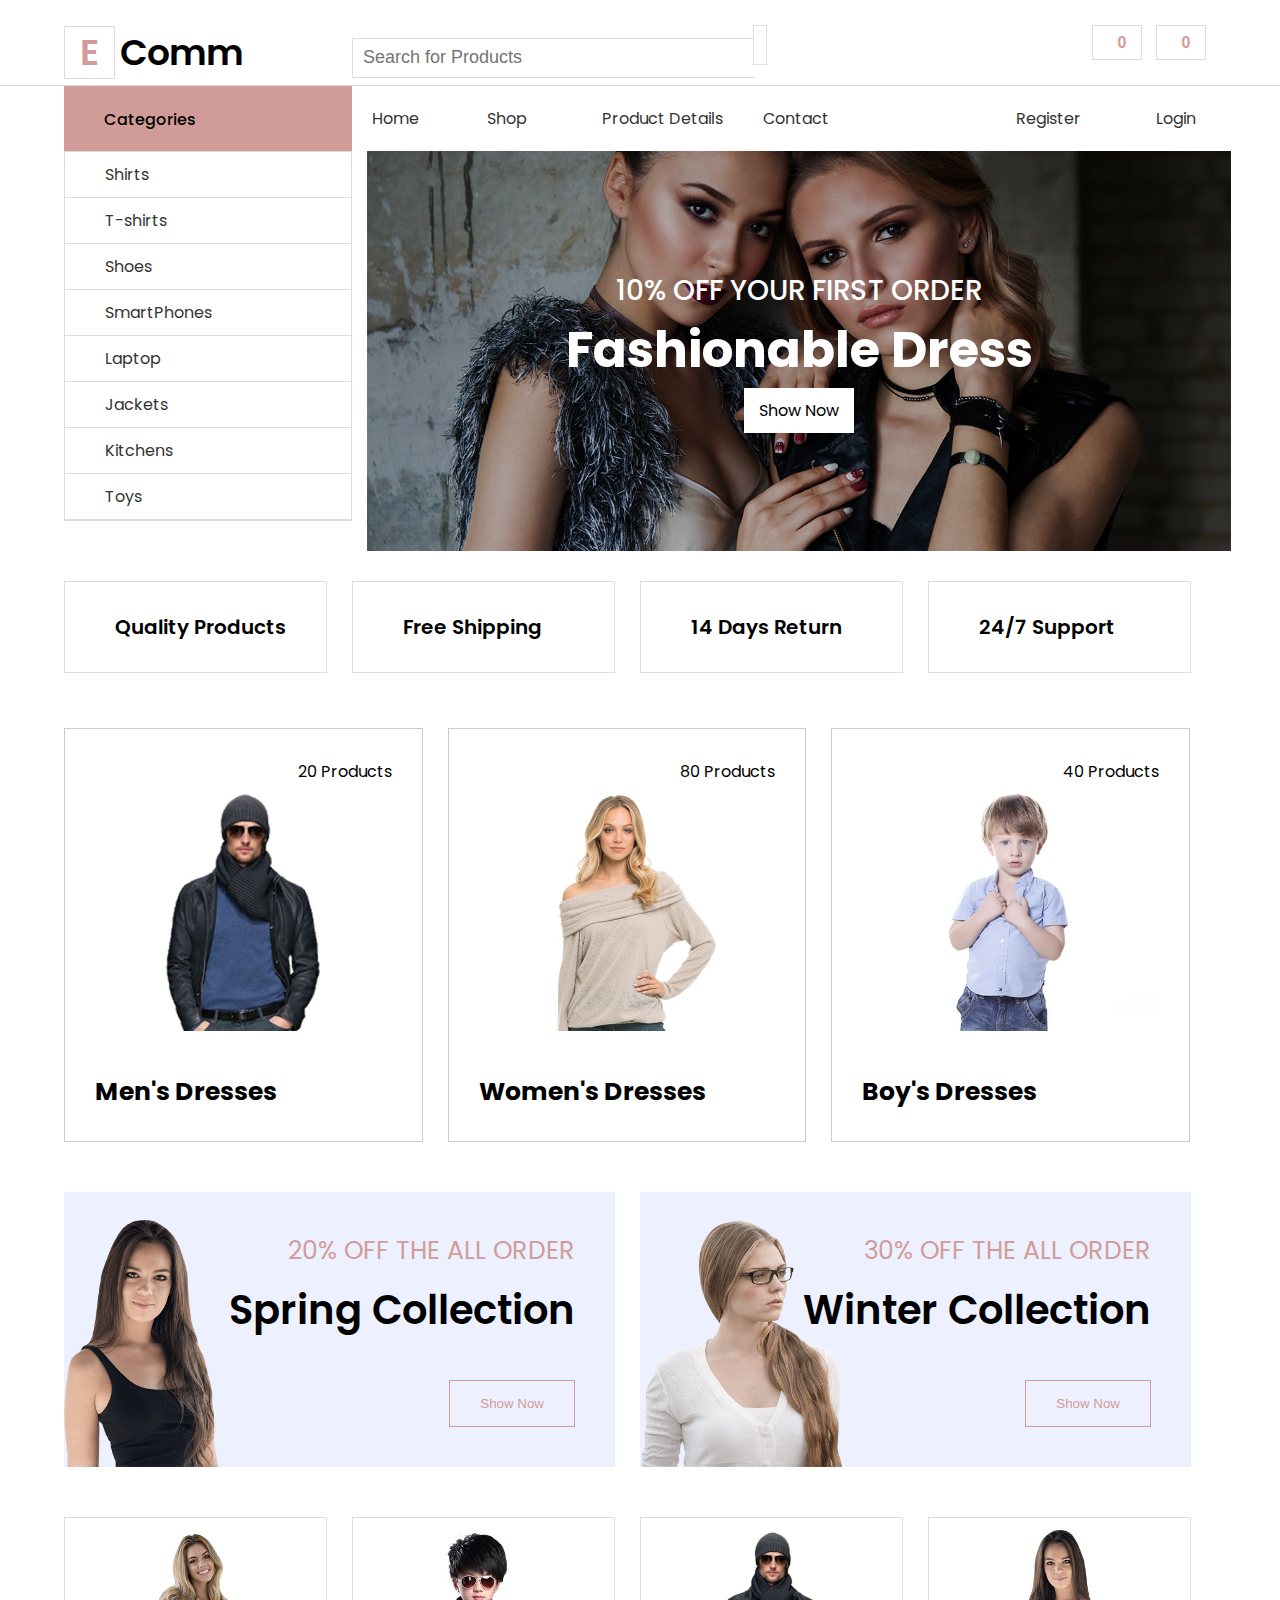
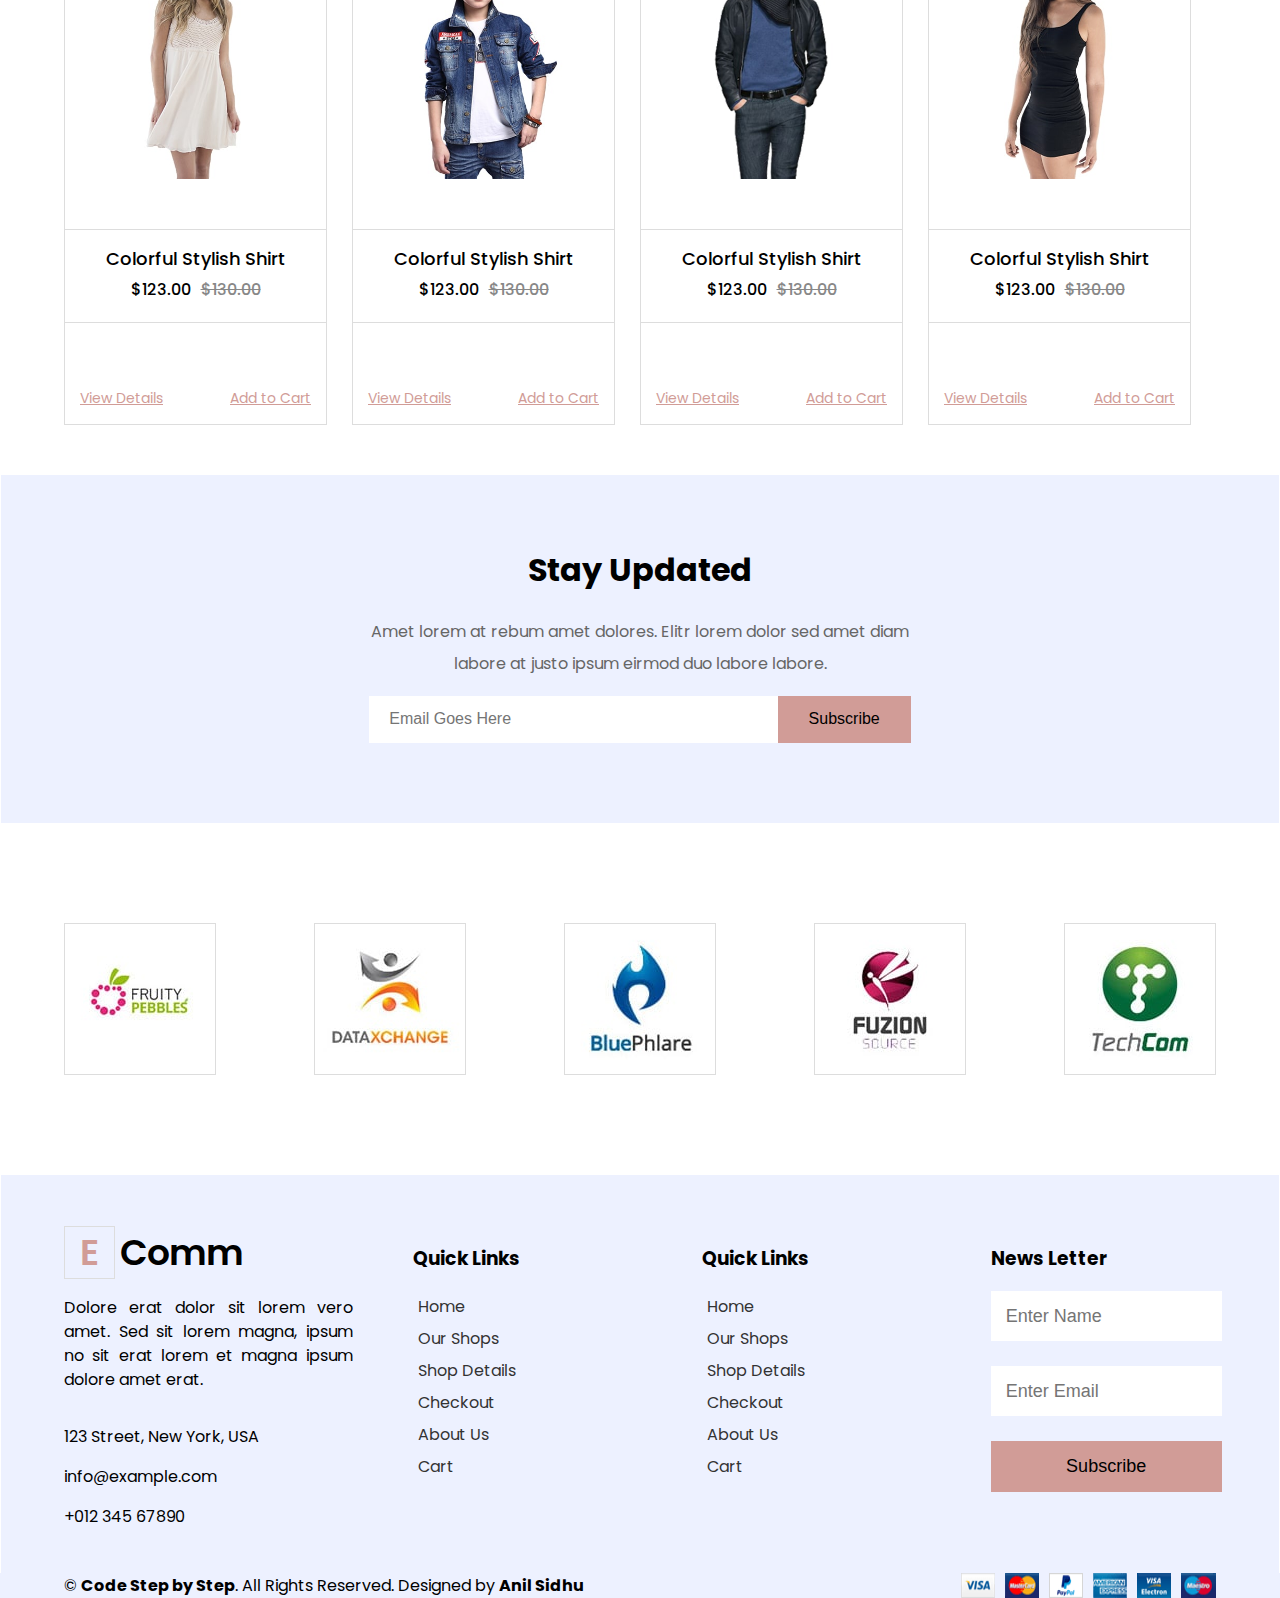
<file: index.html>
<html>
  <head>
    <title>E-Comm Website by Code Step By Step</title>
    <link href="style.css" rel="stylesheet" />
    <link href="common.css" rel="stylesheet" />
    <link rel="preconnect" href="https://fonts.googleapis.com" />
    <link rel="preconnect" href="https://fonts.gstatic.com" crossorigin />
    <link
      href="https://fonts.googleapis.com/css2?family=Poppins:ital,wght@0,100;0,300;0,400;0,500;0,600;0,700;1,100;1,300;1,400&display=swap"
      rel="stylesheet"
    />
    <link
      rel="stylesheet"
      href="https://cdnjs.cloudflare.com/ajax/libs/font-awesome/6.1.1/css/all.min.css"
      integrity="sha512-KfkfwYDsLkIlwQp6LFnl8zNdLGxu9YAA1QvwINks4PhcElQSvqcyVLLD9aMhXd13uQjoXtEKNosOWaZqXgel0g=="
      crossorigin="anonymous"
      referrerpolicy="no-referrer"
    />
  </head>
  <body>
    <div class="wrapper">
      <div class="header">
        <div class="logo arrange-left wid-25">
          <h1><span>E</span><span>Comm</span></h1>
        </div>
        <div class="search-product arrange-left wid-50">
          <input type="text" placeholder="Search for Products" />
          <button>
            <i class="fa-solid fa-magnifying-glass"></i>
          </button>
        </div>
        <div class="selected-product arrange-left wid-25">
          <button class="common-btn">
            <span>
              <i class="fa-solid fa-cart-arrow-down"></i>
              0</span
            >
          </button>
          <button class="common-btn">
            <span>
              <i class="fa-solid fa-heart"></i>
              0</span
            >
          </button>
        </div>
      </div>
    </div>
    <div class="full-banner-warapper">
      <div class="wrapper next-row">
        <div class="banner-area category-list arrange-left wid-25">
          <div class="list-header">
            <h4>Categories</h4>
            <span>
              <i class="fa-solid fa-angle-down"></i>
            </span>
          </div>
          <ul>
            <li><a href="#">Shirts</a></li>
            <li><a href="#">T-shirts</a></li>
            <li><a href="#">Shoes</a></li>
            <li><a href="#">SmartPhones</a></li>
            <li><a href="#">Laptop</a></li>
            <li><a href="#">Jackets</a></li>
            <li><a href="#">Kitchens</a></li>
            <li><a href="#">Toys</a></li>
          </ul>
        </div>
        <div class="wid-75 arrange-left">
          <div class="shop-menu">
            <ul class="left-menu-list">
              <li><a href="#">Home</a></li>
              <li><a href="#">Shop</a></li>
              <li class="dropdown-head">
                <a href="#"
                  >Product Details
                  <i class="fa-solid fa-angle-down"></i>
                </a>
                <ul class="dropdown">
                  <li><a href="#">Cart</a></li>
                  <li><a href="#">Checkout</a></li>
                </ul>
              </li>
              <li><a href="#">Contact</a></li>
            </ul>
            <ul class="right-menu-list">
              <li><a href="#">Login</a></li>
              <li><a href="#">Register</a></li>
            </ul>
          </div>
          <div class="banner">
            <img src="./banner.jpg" alt="banner" />
            <div class="banner-text">
              <h4>10% off Your First Order</h4>
              <h3>Fashionable Dress</h3>
              <a class="show-now">Show Now</a>
            </div>
          </div>
        </div>
      </div>
      <div class="wrapper next-row">
        <div class="wid-25 arrange-left">
          <div class="features-point">
            <span class="icon-text-wrap">
              <i class="fa-solid fa-check"></i>
              <span> Quality Products</span>
            </span>
          </div>
        </div>
        <div class="wid-25 arrange-left">
          <div class="features-point">
            <span class="icon-text-wrap">
              <i class="fa-solid fa-shipping-fast"></i>
              <span> Free Shipping</span>
            </span>
          </div>
        </div>
        <div class="wid-25 arrange-left">
          <div class="features-point">
            <span class="icon-text-wrap">
              <i class="fa-solid fa-exchange-alt"></i>
              <span>14 Days Return</span>
            </span>
          </div>
        </div>
        <div class="wid-25 arrange-left">
          <div class="features-point">
            <span class="icon-text-wrap">
              <i class="fa-solid fa-phone-volume"></i>
              <span>24/7 Support</span>
            </span>
          </div>
        </div>
      </div>
      <div class="wrapper next-row">
        <div class="wid-33 arrange-left">
          <div class="category-item">
            <div class="product-count">20 Products</div>
            <div class="category-img">
              <img src="./cat-1.jpg" />
            </div>
            <div class="category-type">
              <h5>Men's Dresses</h5>
            </div>
          </div>
        </div>
        <div class="wid-33 arrange-left">
          <div class="category-item">
            <div class="product-count">80 Products</div>
            <div class="category-img">
              <img src="./cat-2.jpg" />
            </div>
            <div class="category-type">
              <h5>Women's Dresses</h5>
            </div>
          </div>
        </div>
        <div class="wid-33 arrange-left">
          <div class="category-item">
            <div class="product-count">40 Products</div>
            <div class="category-img">
              <img src="./cat-3.jpg" />
            </div>
            <div class="category-type">
              <h5>Boy's Dresses</h5>
            </div>
          </div>
        </div>
      </div>
      <div class="wrapper next-row">
        <div class="wid-50 arrange-left">
          <div class="offer-banner">
            <img src="./offer-1.png" alt="" />
            <div class="offer-text">
              <h5>20% off the all order</h5>
              <h3>Spring Collection</h3>
              <button>Show Now</button>
            </div>
          </div>
        </div>
        <div class="wid-50 arrange-left">
          <div class="offer-banner">
            <img class="flip-img" src="./offer-2.png" alt="" />
            <div class="offer-text">
              <h5>30% off the all order</h5>
              <h3>Winter Collection</h3>
              <button>Show Now</button>
            </div>
          </div>
        </div>
      </div>
      <div class="wrapper next-row">
        <div class="wid-25 arrange-left">
          <div class="cart">
            <div>
              <img src="./product-1.jpg" alt="" />
            </div>
            <div class="cart-details">
              <h6 class="name-head">Colorful Stylish Shirt</h6>
              <div class="cart-price">
                <h6 class="current">$123.00</h6>
                <h6 class="last">$130.00</h6>
              </div>
            </div>
            <div class="cart-footer">
              <a href="#">
                <i class="fa-solid fa-eye"></i>
                View Details
              </a>
              <a href="#">
                <i class="fa-solid fa-cart-arrow-down"></i>
                Add to Cart
              </a>
            </div>
          </div>
        </div>
        <div class="wid-25 arrange-left">
          <div class="cart">
            <div>
              <img src="./product-2.jpg" alt="" />
            </div>
            <div class="cart-details">
              <h6 class="name-head">Colorful Stylish Shirt</h6>
              <div class="cart-price">
                <h6 class="current">$123.00</h6>
                <h6 class="last">$130.00</h6>
              </div>
            </div>
            <div class="cart-footer">
              <a href="#">
                <i class="fa-solid fa-eye"></i>
                View Details
              </a>
              <a href="#">
                <i class="fa-solid fa-cart-arrow-down"></i>
                Add to Cart
              </a>
            </div>
          </div>
        </div>
        <div class="wid-25 arrange-left">
          <div class="cart">
            <div>
              <img src="./product-3.jpg" alt="" />
            </div>
            <div class="cart-details">
              <h6 class="name-head">Colorful Stylish Shirt</h6>
              <div class="cart-price">
                <h6 class="current">$123.00</h6>
                <h6 class="last">$130.00</h6>
              </div>
            </div>
            <div class="cart-footer">
              <a href="#">
                <i class="fa-solid fa-eye"></i>
                View Details
              </a>
              <a href="#">
                <i class="fa-solid fa-cart-arrow-down"></i>
                Add to Cart
              </a>
            </div>
          </div>
        </div>
        <div class="wid-25 arrange-left">
          <div class="cart">
            <div>
              <img src="./product-4.jpg" alt="" />
            </div>
            <div class="cart-details">
              <h6 class="name-head">Colorful Stylish Shirt</h6>
              <div class="cart-price">
                <h6 class="current">$123.00</h6>
                <h6 class="last">$130.00</h6>
              </div>
            </div>
            <div class="cart-footer">
              <a href="#">
                <i class="fa-solid fa-eye"></i>
                View Details
              </a>
              <a href="#">
                <i class="fa-solid fa-cart-arrow-down"></i>
                Add to Cart
              </a>
            </div>
          </div>
        </div>
      </div>
      <div class="wrapper next-row">
        <div class="stay-updated">
          <h1>Stay Updated</h1>
          <p class="update-text">
            Amet lorem at rebum amet dolores. Elitr lorem dolor sed amet diam
            labore at justo ipsum eirmod duo labore labore.
          </p>
          <div class="updated-inputs">
            <input
              type="text"
              class="email-input"
              placeholder="Email Goes Here"
            />
            <button class="email-btn">Subscribe</button>
          </div>
        </div>
      </div>
      <div class="vender-list">
        <img src="./vendor-1.jpg" alt="">
        <img src="./vendor-2.jpg" alt="">
        <img src="./vendor-3.jpg" alt="">
        <img src="./vendor-4.jpg" alt="">
        <img src="./vendor-5.jpg" alt="">

      </div>
      <div class="wrapper next-row">
        <div class="footer">
          <div class="wid-25 arrange-left margin-right-5">
            <div class="logo">
              <h1><span>E</span><span>Comm</span></h1>
            </div>
            <p class="footer-desc">
              Dolore erat dolor sit lorem vero amet. Sed sit lorem magna, ipsum
              no sit erat lorem et magna ipsum dolore amet erat.
            </p>
            <ul class="contact-list">
              <li>
                <i class="fa fa-map-marker-alt icon"></i>123 Street, New York,
                USA
              </li>
              <li><i class="fa fa-envelope icon"></i>info@example.com</li>
              <li><i class="fa fa-phone icon"></i>+012 345 67890</li>
            </ul>
          </div>
          <div class="wid-25 quick-links arrange-left">
            <h3>Quick Links</h3>
            <ul>
              <li>
                <a href=""
                  ><i class="fa fa-angle-right"></i><span>Home</span></a
                >
              </li>
              <li>
                <a href=""
                  ><i class="fa fa-angle-right"></i><span>Our Shops</span></a
                >
              </li>
              <li>
                <a href=""
                  ><i class="fa fa-angle-right"></i><span>Shop Details</span></a
                >
              </li>
              <li>
                <a href=""
                  ><i class="fa fa-angle-right"></i><span>Checkout</span></a
                >
              </li>
              <li>
                <a href=""
                  ><i class="fa fa-angle-right"></i><span>About Us</span></a
                >
              </li>
              <li>
                <a href=""
                  ><i class="fa fa-angle-right"></i><span>Cart</span></a
                >
              </li>
            </ul>
          </div>
          <div class="wid-25 quick-links arrange-left">
            <h3>Quick Links</h3>
            <ul>
              <li>
                <a href=""
                  ><i class="fa fa-angle-right"></i><span>Home</span></a
                >
              </li>
              <li>
                <a href=""
                  ><i class="fa fa-angle-right"></i><span>Our Shops</span></a
                >
              </li>
              <li>
                <a href=""
                  ><i class="fa fa-angle-right"></i><span>Shop Details</span></a
                >
              </li>
              <li>
                <a href=""
                  ><i class="fa fa-angle-right"></i><span>Checkout</span></a
                >
              </li>
              <li>
                <a href=""
                  ><i class="fa fa-angle-right"></i><span>About Us</span></a
                >
              </li>
              <li>
                <a href=""
                  ><i class="fa fa-angle-right"></i><span>Cart</span></a
                >
              </li>
            </ul>
          </div>
          <div class="wid-25 arrange-left">
            <h3>News Letter</h3>
            <input type="text" class="footer-input" placeholder="Enter Name" />
            <input type="text" class="footer-input" placeholder="Enter Email" />
            <button class="footer-button">Subscribe</button>
          </div>
        </div>
      </div>
      <div class="copy-right">
        <div>
          © <b>Code Step by Step</b>. All Rights Reserved. Designed by <b>Anil Sidhu</b>
        </div>
        <img src="./payments.png" alt="">
      </div>
    </div>
  </body>
</html>
</file>
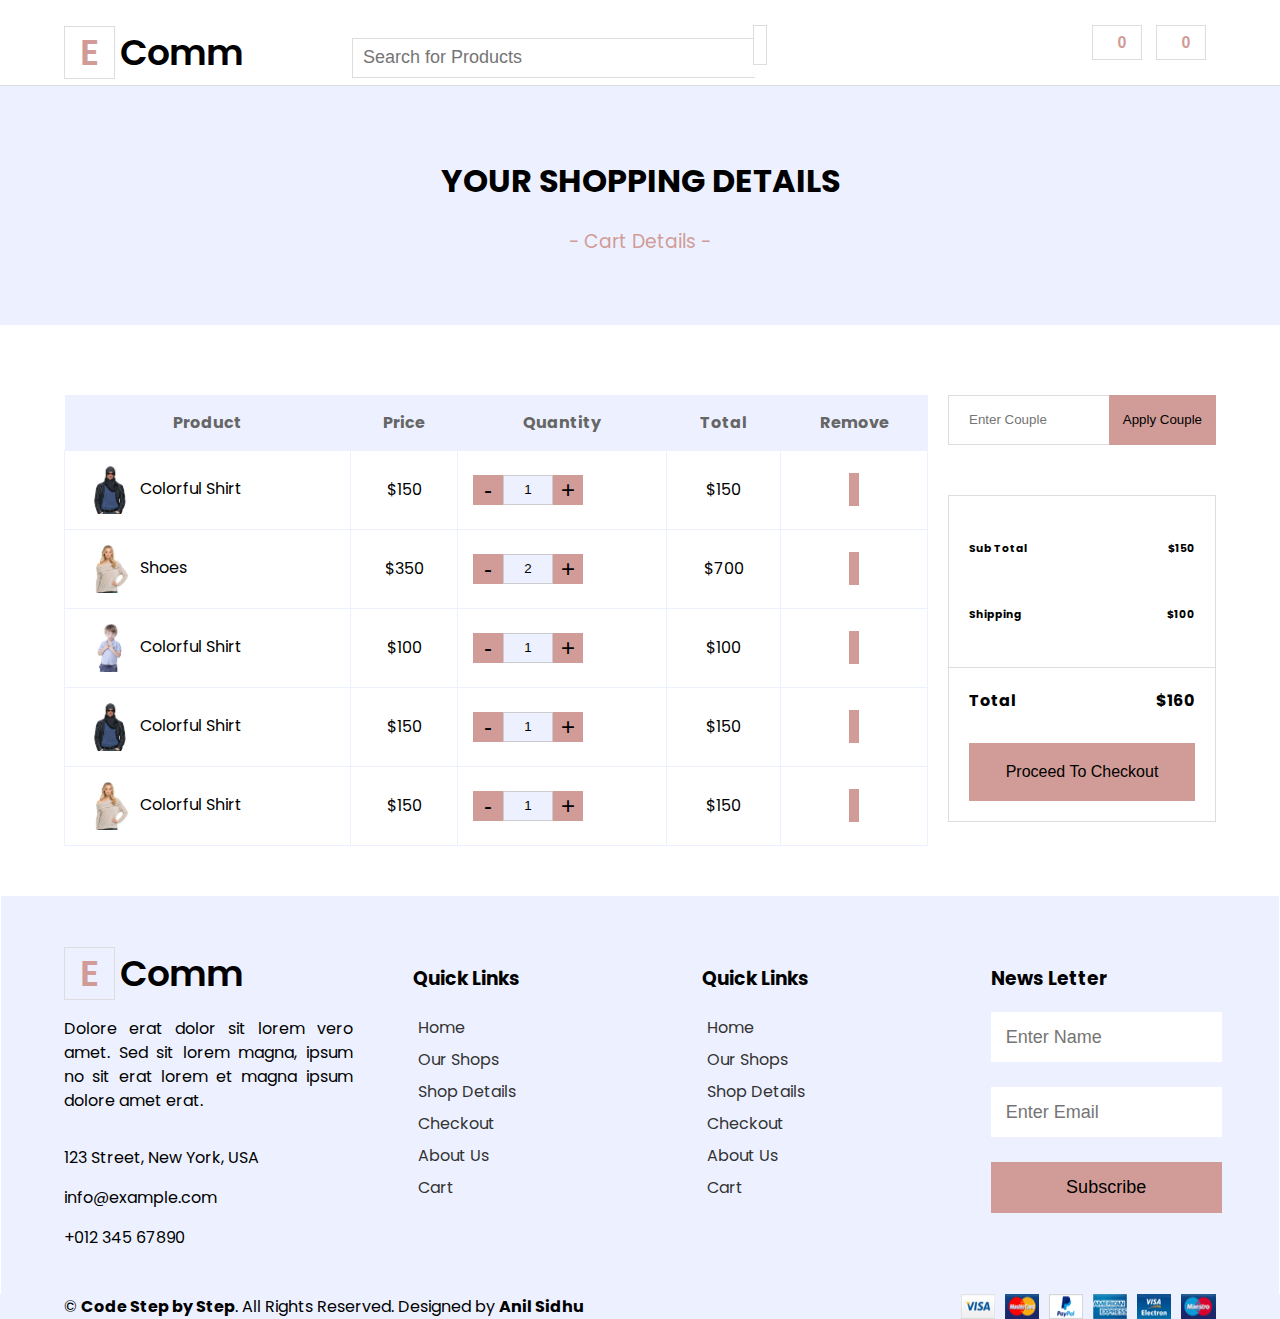
<file: cart.html>
<html>
  <head>
    <title>E-Comm Website by Code Step By Step</title>
    <link href="style.css" rel="stylesheet" />
    <link href="common.css" rel="stylesheet" />
    <link rel="preconnect" href="https://fonts.googleapis.com" />
    <link rel="preconnect" href="https://fonts.gstatic.com" crossorigin />
    <link
      href="https://fonts.googleapis.com/css2?family=Poppins:ital,wght@0,100;0,300;0,400;0,500;0,600;0,700;1,100;1,300;1,400&display=swap"
      rel="stylesheet"
    />
    <link
      rel="stylesheet"
      href="https://cdnjs.cloudflare.com/ajax/libs/font-awesome/6.1.1/css/all.min.css"
      integrity="sha512-KfkfwYDsLkIlwQp6LFnl8zNdLGxu9YAA1QvwINks4PhcElQSvqcyVLLD9aMhXd13uQjoXtEKNosOWaZqXgel0g=="
      crossorigin="anonymous"
      referrerpolicy="no-referrer"
    />
  </head>
  <body>
    <div class="wrapper">
      <div class="header">
        <div class="logo arrange-left wid-25">
          <h1><span>E</span><span>Comm</span></h1>
        </div>
        <div class="search-product arrange-left wid-50">
          <input type="text" placeholder="Search for Products" />
          <button>
            <i class="fa-solid fa-magnifying-glass"></i>
          </button>
        </div>
        <div class="selected-product arrange-left wid-25">
          <button class="common-btn">
            <span>
              <i class="fa-solid fa-cart-arrow-down"></i>
              0</span
            >
          </button>
          <button class="common-btn">
            <span>
              <i class="fa-solid fa-heart"></i>
              0</span
            >
          </button>
        </div>
      </div>
    </div>
    <div class="full-banner-warapper">
      <div class="shop-header">
        <h1>Your shopping Details</h1>
        <h3>- Cart Details -</h3>
      </div>
      <div class="wrapper next-row">
        <div class="wid-75 arrange-left">
          <div class="cart-details">
            <table>
              <thead>
                <tr>
                  <th>Product</th>
                  <th>Price</th>
                  <th>Quantity</th>
                  <th>Total</th>
                  <th>Remove</th>
                </tr>
              </thead>
              <tbody>
                <tr>
                  <td class="text-with-img">
                    <img src="./cat-1.jpg" alt="" /><span>Colorful Shirt</span>
                  </td>
                  <td><span>$150</span></td>
                  <td>
                    <div class="quantity-input">
                      <button>-</button>
                      <input type="text" value="1" />
                      <button>+</button>
                    </div>
                  </td>
                  <td>$150</td>
                  <td>
                    <i class="fa fa-remove icon custom-delete-button"></i>
                  </td>
                </tr>
                <tr>
                  <td class="text-with-img">
                    <img src="./cat-2.jpg" alt="" /><span>Shoes</span>
                  </td>
                  <td><span>$350</span></td>
                  <td>
                    <div class="quantity-input">
                      <button>-</button>
                      <input type="text" value="2" />
                      <button>+</button>
                    </div>
                  </td>
                  <td>$700</td>
                  <td>
                    <i class="fa fa-remove icon custom-delete-button"></i>
                  </td>
                </tr>
                <tr>
                  <td class="text-with-img">
                    <img src="./cat-3.jpg" alt="" /><span>Colorful Shirt</span>
                  </td>
                  <td><span>$100</span></td>
                  <td>
                    <div class="quantity-input">
                      <button>-</button>
                      <input type="text" value="1" />
                      <button>+</button>
                    </div>
                  </td>
                  <td>$100</td>
                  <td>
                    <i class="fa fa-remove icon custom-delete-button"></i>
                  </td>
                </tr>
                <tr>
                  <td class="text-with-img">
                    <img src="./cat-1.jpg" alt="" /><span>Colorful Shirt</span>
                  </td>
                  <td><span>$150</span></td>
                  <td>
                    <div class="quantity-input">
                      <button>-</button>
                      <input type="text" value="1" />
                      <button>+</button>
                    </div>
                  </td>
                  <td>$150</td>
                  <td>
                    <i class="fa fa-remove icon custom-delete-button"></i>
                  </td>
                </tr>
                <tr>
                  <td class="text-with-img">
                    <img src="./cat-2.jpg" alt="" /><span>Colorful Shirt</span>
                  </td>
                  <td><span>$150</span></td>
                  <td>
                    <div class="quantity-input">
                      <button>-</button>
                      <input type="text" value="1" />
                      <button>+</button>
                    </div>
                  </td>
                  <td>$150</td>
                  <td>
                    <i class="fa fa-remove icon custom-delete-button"></i>
                  </td>
                </tr>
              </tbody>
            </table>
          </div>
        </div>
        <div class="wid-25 arrange-left">
          <div class="cart-summary-wrapper">
            <div class="coupon-inputs">
              <input type="text" placeholder="Enter Couple" />
              <button>Apply Couple</button>
            </div>
            <div class="cart-summary-body">
              <div class="cart-summy-item">
                <h6>Sub Total</h6>
                <h6>$150</h6>
              </div>
              <div class="cart-summy-item">
                <h6>Shipping</h6>
                <h6>$100</h6>
              </div>
            </div>
            <div class="total-wrapper">
              <div class="total-head">
                <h4>Total</h4>
                <h4>$160</h4>
              </div>
              <div class="proceed-input">
                <button>Proceed To Checkout</button>
              </div>
            </div>
          </div>
        </div>
      </div>
      <div class="wrapper next-row">
        <div class="footer">
          <div class="wid-25 arrange-left margin-right-5">
            <div class="logo">
              <h1><span>E</span><span>Comm</span></h1>
            </div>
            <p class="footer-desc">
              Dolore erat dolor sit lorem vero amet. Sed sit lorem magna, ipsum
              no sit erat lorem et magna ipsum dolore amet erat.
            </p>
            <ul class="contact-list">
              <li>
                <i class="fa fa-map-marker-alt icon"></i>123 Street, New York,
                USA
              </li>
              <li><i class="fa fa-envelope icon"></i>info@example.com</li>
              <li><i class="fa fa-phone icon"></i>+012 345 67890</li>
            </ul>
          </div>
          <div class="wid-25 quick-links arrange-left">
            <h3>Quick Links</h3>
            <ul>
              <li>
                <a href=""
                  ><i class="fa fa-angle-right"></i><span>Home</span></a
                >
              </li>
              <li>
                <a href=""
                  ><i class="fa fa-angle-right"></i><span>Our Shops</span></a
                >
              </li>
              <li>
                <a href=""
                  ><i class="fa fa-angle-right"></i><span>Shop Details</span></a
                >
              </li>
              <li>
                <a href=""
                  ><i class="fa fa-angle-right"></i><span>Checkout</span></a
                >
              </li>
              <li>
                <a href=""
                  ><i class="fa fa-angle-right"></i><span>About Us</span></a
                >
              </li>
              <li>
                <a href=""
                  ><i class="fa fa-angle-right"></i><span>Cart</span></a
                >
              </li>
            </ul>
          </div>
          <div class="wid-25 quick-links arrange-left">
            <h3>Quick Links</h3>
            <ul>
              <li>
                <a href=""
                  ><i class="fa fa-angle-right"></i><span>Home</span></a
                >
              </li>
              <li>
                <a href=""
                  ><i class="fa fa-angle-right"></i><span>Our Shops</span></a
                >
              </li>
              <li>
                <a href=""
                  ><i class="fa fa-angle-right"></i><span>Shop Details</span></a
                >
              </li>
              <li>
                <a href=""
                  ><i class="fa fa-angle-right"></i><span>Checkout</span></a
                >
              </li>
              <li>
                <a href=""
                  ><i class="fa fa-angle-right"></i><span>About Us</span></a
                >
              </li>
              <li>
                <a href=""
                  ><i class="fa fa-angle-right"></i><span>Cart</span></a
                >
              </li>
            </ul>
          </div>
          <div class="wid-25 arrange-left">
            <h3>News Letter</h3>
            <input type="text" class="footer-input" placeholder="Enter Name" />
            <input type="text" class="footer-input" placeholder="Enter Email" />
            <button class="footer-button">Subscribe</button>
          </div>
        </div>
      </div>
      <div class="copy-right">
        <div>
          © <b>Code Step by Step</b>. All Rights Reserved. Designed by
          <b>Anil Sidhu</b>
        </div>
        <img src="./payments.png" alt="" />
      </div>
    </div>
  </body>
</html>
</file>
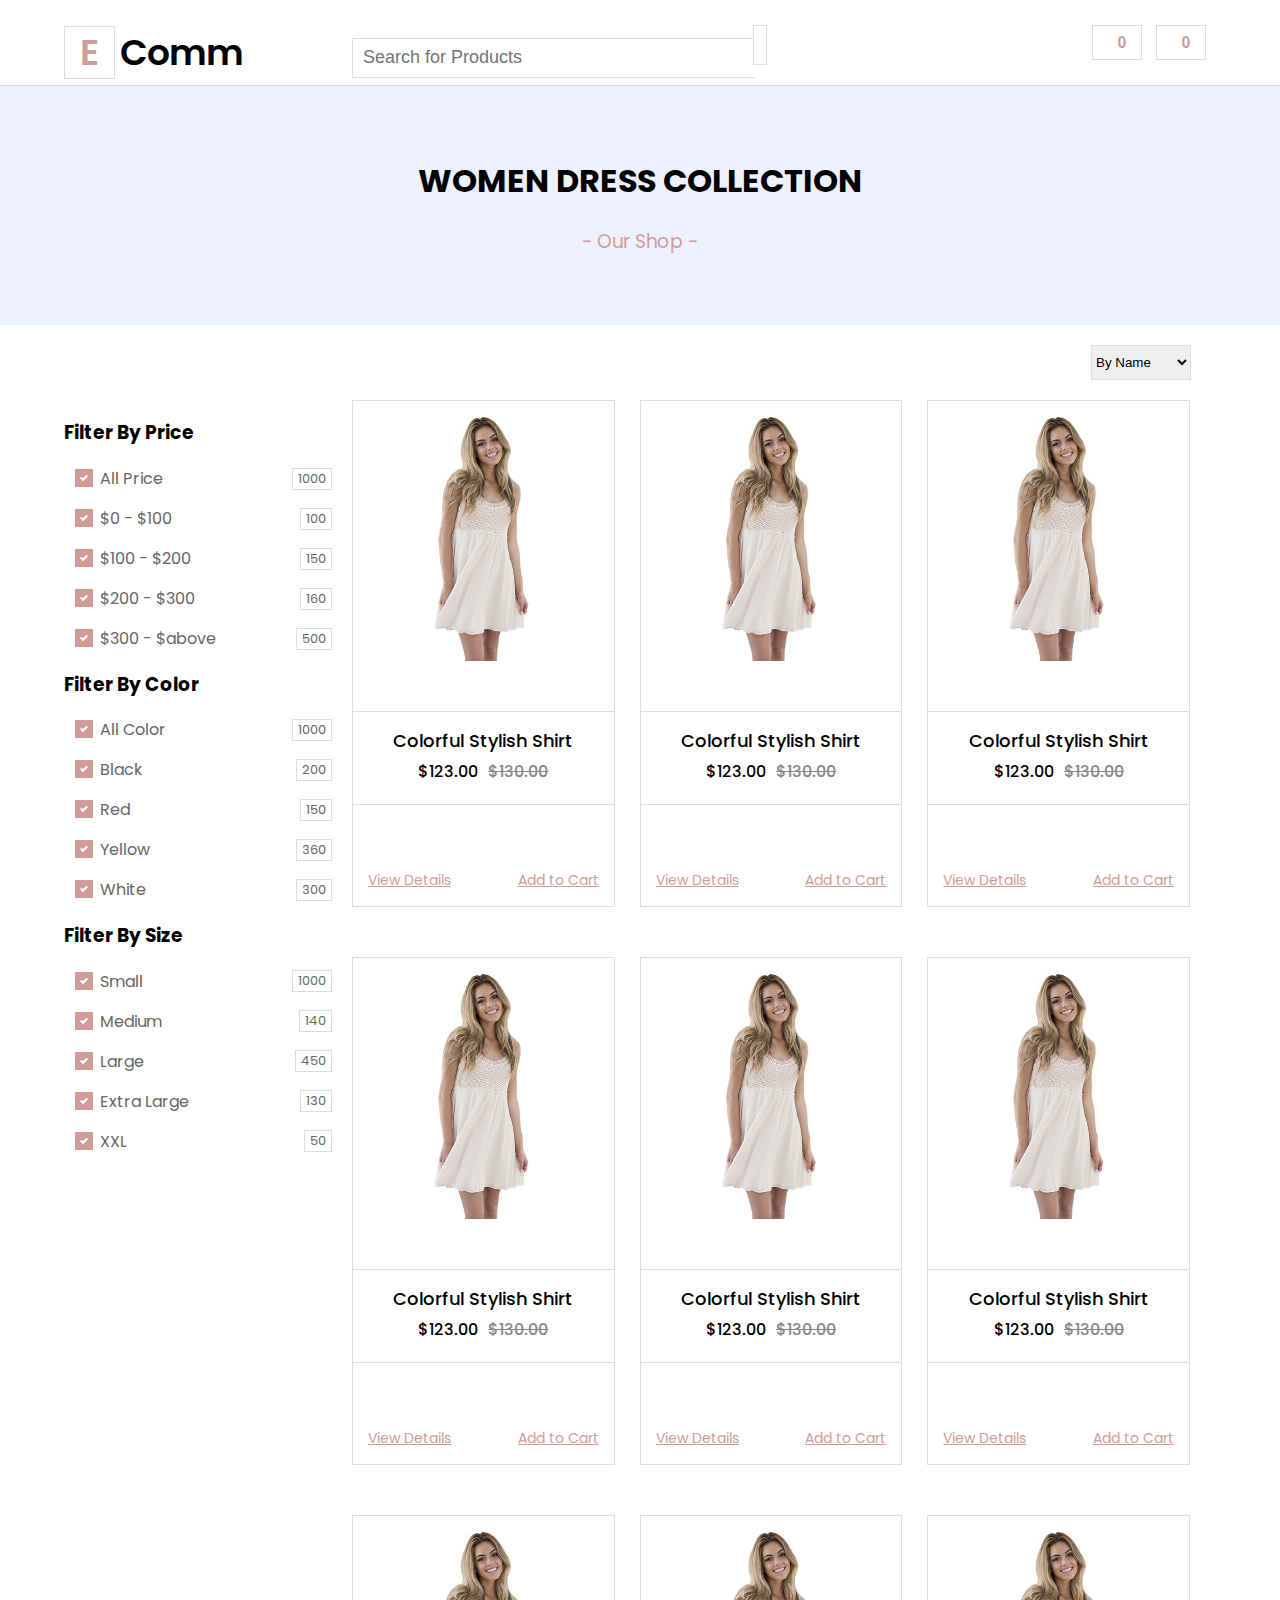
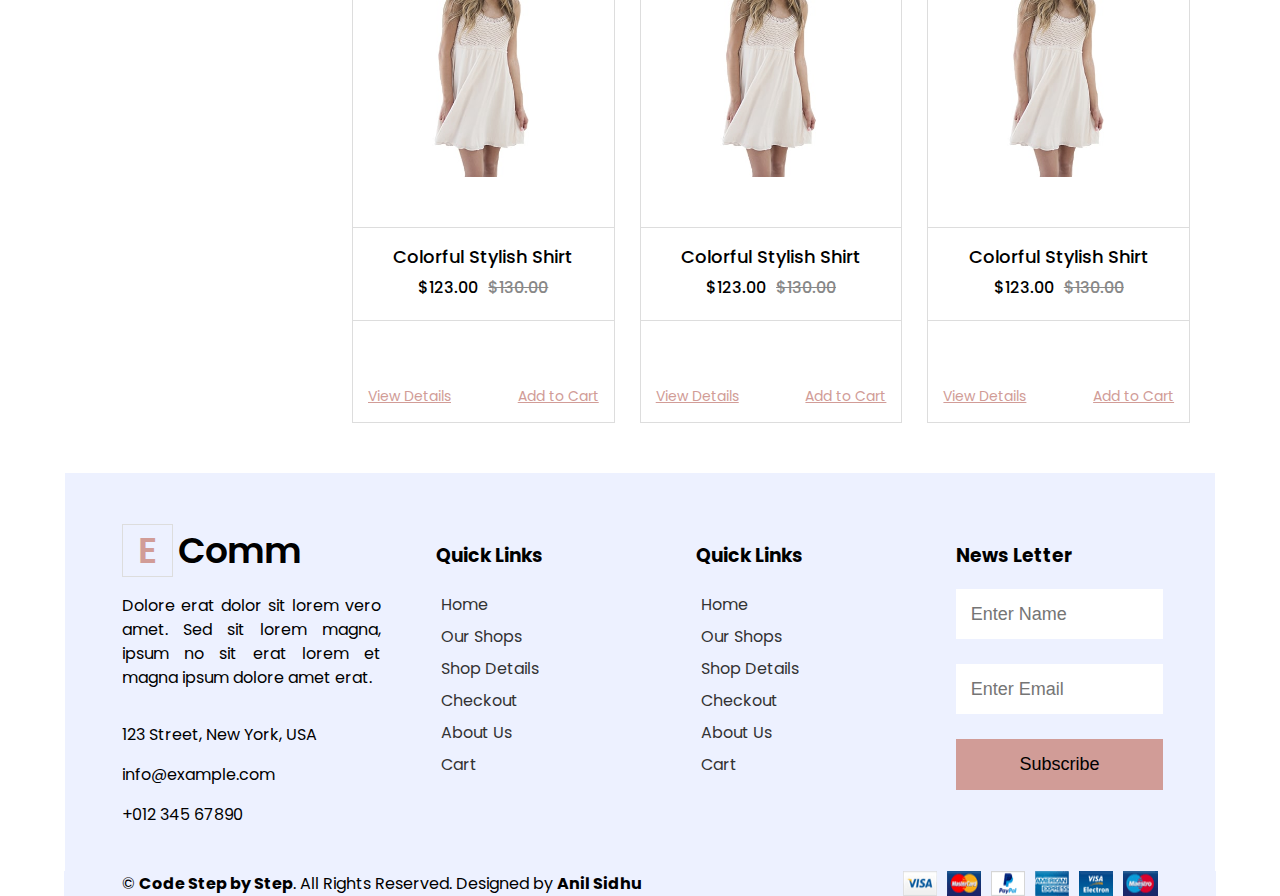
<file: shop.html>
<html>
  <head>
    <title>E-Comm Website by Code Step By Step</title>
    <link href="style.css" rel="stylesheet" />
    <link href="common.css" rel="stylesheet" />
    <link rel="preconnect" href="https://fonts.googleapis.com" />
    <link rel="preconnect" href="https://fonts.gstatic.com" crossorigin />
    <link
      href="https://fonts.googleapis.com/css2?family=Poppins:ital,wght@0,100;0,300;0,400;0,500;0,600;0,700;1,100;1,300;1,400&display=swap"
      rel="stylesheet"
    />
    <link
      rel="stylesheet"
      href="https://cdnjs.cloudflare.com/ajax/libs/font-awesome/6.1.1/css/all.min.css"
      integrity="sha512-KfkfwYDsLkIlwQp6LFnl8zNdLGxu9YAA1QvwINks4PhcElQSvqcyVLLD9aMhXd13uQjoXtEKNosOWaZqXgel0g=="
      crossorigin="anonymous"
      referrerpolicy="no-referrer"
    />
  </head>
  <body>
    <div class="wrapper">
      <div class="header">
        <div class="logo arrange-left wid-25">
          <h1><span>E</span><span>Comm</span></h1>
        </div>
        <div class="search-product arrange-left wid-50">
          <input type="text" placeholder="Search for Products" />
          <button>
            <i class="fa-solid fa-magnifying-glass"></i>
          </button>
        </div>
        <div class="selected-product arrange-left wid-25">
          <button class="common-btn">
            <span>
              <i class="fa-solid fa-cart-arrow-down"></i>
              0</span
            >
          </button>
          <button class="common-btn">
            <span>
              <i class="fa-solid fa-heart"></i>
              0</span
            >
          </button>
        </div>
      </div>
    </div>
    <div class="full-banner-warapper">
      <div class="shop-header">
        <h1>Women Dress Collection</h1>
        <h3>- Our Shop -</h3>
      </div>

      <div class="wrapper next-row">
        <div class="sort-options">
          <select name="" id="">
            <option value="1">By Name</option>
            <option value="2">By Rating</option>
            <option value="3">By Latest</option>
          </select>
        </div>
        <div class="wid-25 arrange-left">
          <h3>Filter By Price</h3>
          <div class="custom-control-check">
            <input type="checkbox" class="custom-control-input" checked="" id="price-all">
          <label class="custom-control-label" for="price-all">All Price</label>
          <span class="filter-prod-count">1000</span>
          </div>
          <div class="custom-control-check">
            <input type="checkbox" class="custom-control-input" checked="" id="0-100">
          <label class="custom-control-label" for="0-100">$0 - $100</label>
          <span class="filter-prod-count">100</span>
          </div>
          <div class="custom-control-check">
            <input type="checkbox" class="custom-control-input" checked="" id="100-200">
          <label class="custom-control-label" for="100-200">$100 - $200</label>
          <span class="filter-prod-count">150</span>
          </div>
          <div class="custom-control-check">
            <input type="checkbox" class="custom-control-input" checked="" id="200-300">
          <label class="custom-control-label" for="200-300">$200 - $300</label>
          <span class="filter-prod-count">160</span>
          </div>
          <div class="custom-control-check">
            <input type="checkbox" class="custom-control-input" checked="" id="300-above">
          <label class="custom-control-label" for="300-above">$300 - $above</label>
          <span class="filter-prod-count">500</span>
          </div>
          <h3>Filter By Color</h3>
          <div class="custom-control-check">
            <input type="checkbox" class="custom-control-input" checked="" id="color-all">
          <label class="custom-control-label" for="color-all">All Color</label>
          <span class="filter-prod-count">1000</span>
          </div>
          <div class="custom-control-check">
            <input type="checkbox" class="custom-control-input" checked="" id="black">
          <label class="custom-control-label" for="black">Black</label>
          <span class="filter-prod-count">200</span>
          </div>
          <div class="custom-control-check">
            <input type="checkbox" class="custom-control-input" checked="" id="red">
          <label class="custom-control-label" for="Red">Red</label>
          <span class="filter-prod-count">150</span>
          </div>
          <div class="custom-control-check">
            <input type="checkbox" class="custom-control-input" checked="" id="yellow">
          <label class="custom-control-label" for="yellow">Yellow</label>
          <span class="filter-prod-count">360</span>
          </div>
          <div class="custom-control-check">
            <input type="checkbox" class="custom-control-input" checked="" id="white">
          <label class="custom-control-label" for="white">White</label>
          <span class="filter-prod-count">300</span>
          </div>
          <h3>Filter By Size</h3>
          <div class="custom-control-check">
            <input type="checkbox" class="custom-control-input" checked="" id="small">
          <label class="custom-control-label" for="small">Small</label>
          <span class="filter-prod-count">1000</span>
          </div>
          <div class="custom-control-check">
            <input type="checkbox" class="custom-control-input" checked="" id="m">
          <label class="custom-control-label" for="m">Medium</label>
          <span class="filter-prod-count">140</span>
          </div>
          <div class="custom-control-check">
            <input type="checkbox" class="custom-control-input" checked="" id="l">
          <label class="custom-control-label" for="l">Large</label>
          <span class="filter-prod-count">450</span>
          </div>
          <div class="custom-control-check">
            <input type="checkbox" class="custom-control-input" checked="" id="xl">
          <label class="custom-control-label" for="xl">Extra Large</label>
          <span class="filter-prod-count">130</span>
          </div>
          <div class="custom-control-check">
            <input type="checkbox" class="custom-control-input" checked="" id="xxl">
          <label class="custom-control-label" for="xxl">XXL</label>
          <span class="filter-prod-count">50</span>
          </div>
        </div>
        <div class="wid-75 arrange-left">
          <div class="wid-33 arrange-left">
            <div class="cart">
              <div>
                <img src="./product-1.jpg" alt="" />
              </div>
              <div class="cart-details">
                <h6 class="name-head">Colorful Stylish Shirt</h6>
                <div class="cart-price">
                  <h6 class="current">$123.00</h6>
                  <h6 class="last">$130.00</h6>
                </div>
              </div>
              <div class="cart-footer">
                <a href="#">
                  <i class="fa-solid fa-eye"></i>
                  View Details
                </a>
                <a href="#">
                  <i class="fa-solid fa-cart-arrow-down"></i>
                  Add to Cart
                </a>
              </div>
            </div>
          </div>
          <div class="wid-33 arrange-left">
            <div class="cart">
              <div>
                <img src="./product-1.jpg" alt="" />
              </div>
              <div class="cart-details">
                <h6 class="name-head">Colorful Stylish Shirt</h6>
                <div class="cart-price">
                  <h6 class="current">$123.00</h6>
                  <h6 class="last">$130.00</h6>
                </div>
              </div>
              <div class="cart-footer">
                <a href="#">
                  <i class="fa-solid fa-eye"></i>
                  View Details
                </a>
                <a href="#">
                  <i class="fa-solid fa-cart-arrow-down"></i>
                  Add to Cart
                </a>
              </div>
            </div>
          </div>          <div class="wid-33 arrange-left">
            <div class="cart">
              <div>
                <img src="./product-1.jpg" alt="" />
              </div>
              <div class="cart-details">
                <h6 class="name-head">Colorful Stylish Shirt</h6>
                <div class="cart-price">
                  <h6 class="current">$123.00</h6>
                  <h6 class="last">$130.00</h6>
                </div>
              </div>
              <div class="cart-footer">
                <a href="#">
                  <i class="fa-solid fa-eye"></i>
                  View Details
                </a>
                <a href="#">
                  <i class="fa-solid fa-cart-arrow-down"></i>
                  Add to Cart
                </a>
              </div>
            </div>
          </div>
          <div class="wid-33 arrange-left">
            <div class="cart">
              <div>
                <img src="./product-1.jpg" alt="" />
              </div>
              <div class="cart-details">
                <h6 class="name-head">Colorful Stylish Shirt</h6>
                <div class="cart-price">
                  <h6 class="current">$123.00</h6>
                  <h6 class="last">$130.00</h6>
                </div>
              </div>
              <div class="cart-footer">
                <a href="#">
                  <i class="fa-solid fa-eye"></i>
                  View Details
                </a>
                <a href="#">
                  <i class="fa-solid fa-cart-arrow-down"></i>
                  Add to Cart
                </a>
              </div>
            </div>
          </div>          <div class="wid-33 arrange-left">
            <div class="cart">
              <div>
                <img src="./product-1.jpg" alt="" />
              </div>
              <div class="cart-details">
                <h6 class="name-head">Colorful Stylish Shirt</h6>
                <div class="cart-price">
                  <h6 class="current">$123.00</h6>
                  <h6 class="last">$130.00</h6>
                </div>
              </div>
              <div class="cart-footer">
                <a href="#">
                  <i class="fa-solid fa-eye"></i>
                  View Details
                </a>
                <a href="#">
                  <i class="fa-solid fa-cart-arrow-down"></i>
                  Add to Cart
                </a>
              </div>
            </div>
          </div>          <div class="wid-33 arrange-left">
            <div class="cart">
              <div>
                <img src="./product-1.jpg" alt="" />
              </div>
              <div class="cart-details">
                <h6 class="name-head">Colorful Stylish Shirt</h6>
                <div class="cart-price">
                  <h6 class="current">$123.00</h6>
                  <h6 class="last">$130.00</h6>
                </div>
              </div>
              <div class="cart-footer">
                <a href="#">
                  <i class="fa-solid fa-eye"></i>
                  View Details
                </a>
                <a href="#">
                  <i class="fa-solid fa-cart-arrow-down"></i>
                  Add to Cart
                </a>
              </div>
            </div>
          </div>          <div class="wid-33 arrange-left">
            <div class="cart">
              <div>
                <img src="./product-1.jpg" alt="" />
              </div>
              <div class="cart-details">
                <h6 class="name-head">Colorful Stylish Shirt</h6>
                <div class="cart-price">
                  <h6 class="current">$123.00</h6>
                  <h6 class="last">$130.00</h6>
                </div>
              </div>
              <div class="cart-footer">
                <a href="#">
                  <i class="fa-solid fa-eye"></i>
                  View Details
                </a>
                <a href="#">
                  <i class="fa-solid fa-cart-arrow-down"></i>
                  Add to Cart
                </a>
              </div>
            </div>
          </div>          <div class="wid-33 arrange-left">
            <div class="cart">
              <div>
                <img src="./product-1.jpg" alt="" />
              </div>
              <div class="cart-details">
                <h6 class="name-head">Colorful Stylish Shirt</h6>
                <div class="cart-price">
                  <h6 class="current">$123.00</h6>
                  <h6 class="last">$130.00</h6>
                </div>
              </div>
              <div class="cart-footer">
                <a href="#">
                  <i class="fa-solid fa-eye"></i>
                  View Details
                </a>
                <a href="#">
                  <i class="fa-solid fa-cart-arrow-down"></i>
                  Add to Cart
                </a>
              </div>
            </div>
          </div>          <div class="wid-33 arrange-left">
            <div class="cart">
              <div>
                <img src="./product-1.jpg" alt="" />
              </div>
              <div class="cart-details">
                <h6 class="name-head">Colorful Stylish Shirt</h6>
                <div class="cart-price">
                  <h6 class="current">$123.00</h6>
                  <h6 class="last">$130.00</h6>
                </div>
              </div>
              <div class="cart-footer">
                <a href="#">
                  <i class="fa-solid fa-eye"></i>
                  View Details
                </a>
                <a href="#">
                  <i class="fa-solid fa-cart-arrow-down"></i>
                  Add to Cart
                </a>
              </div>
            </div>
          </div>
      </div>
      <div class="wrapper next-row">
        <div class="footer">
          <div class="wid-25 arrange-left margin-right-5">
            <div class="logo">
              <h1><span>E</span><span>Comm</span></h1>
            </div>
            <p class="footer-desc">
              Dolore erat dolor sit lorem vero amet. Sed sit lorem magna, ipsum
              no sit erat lorem et magna ipsum dolore amet erat.
            </p>
            <ul class="contact-list">
              <li>
                <i class="fa fa-map-marker-alt icon"></i>123 Street, New York,
                USA
              </li>
              <li><i class="fa fa-envelope icon"></i>info@example.com</li>
              <li><i class="fa fa-phone icon"></i>+012 345 67890</li>
            </ul>
          </div>
          <div class="wid-25 quick-links arrange-left">
            <h3>Quick Links</h3>
            <ul>
              <li>
                <a href=""
                  ><i class="fa fa-angle-right"></i><span>Home</span></a
                >
              </li>
              <li>
                <a href=""
                  ><i class="fa fa-angle-right"></i><span>Our Shops</span></a
                >
              </li>
              <li>
                <a href=""
                  ><i class="fa fa-angle-right"></i><span>Shop Details</span></a
                >
              </li>
              <li>
                <a href=""
                  ><i class="fa fa-angle-right"></i><span>Checkout</span></a
                >
              </li>
              <li>
                <a href=""
                  ><i class="fa fa-angle-right"></i><span>About Us</span></a
                >
              </li>
              <li>
                <a href=""
                  ><i class="fa fa-angle-right"></i><span>Cart</span></a
                >
              </li>
            </ul>
          </div>
          <div class="wid-25 quick-links arrange-left">
            <h3>Quick Links</h3>
            <ul>
              <li>
                <a href=""
                  ><i class="fa fa-angle-right"></i><span>Home</span></a
                >
              </li>
              <li>
                <a href=""
                  ><i class="fa fa-angle-right"></i><span>Our Shops</span></a
                >
              </li>
              <li>
                <a href=""
                  ><i class="fa fa-angle-right"></i><span>Shop Details</span></a
                >
              </li>
              <li>
                <a href=""
                  ><i class="fa fa-angle-right"></i><span>Checkout</span></a
                >
              </li>
              <li>
                <a href=""
                  ><i class="fa fa-angle-right"></i><span>About Us</span></a
                >
              </li>
              <li>
                <a href=""
                  ><i class="fa fa-angle-right"></i><span>Cart</span></a
                >
              </li>
            </ul>
          </div>
          <div class="wid-25 arrange-left">
            <h3>News Letter</h3>
            <input type="text" class="footer-input" placeholder="Enter Name" />
            <input type="text" class="footer-input" placeholder="Enter Email" />
            <button class="footer-button">Subscribe</button>
          </div>
        </div>
      </div>
      <div class="copy-right">
        <div>
          © <b>Code Step by Step</b>. All Rights Reserved. Designed by
          <b>Anil Sidhu</b>
        </div>
        <img src="./payments.png" alt="" />
      </div>
    </div>
  </body>
</html>
</file>
<file: style.css>
.logo h1 {
  font-size: 36px;
  font-weight: 600;
  margin: 0;
}
.header {
  margin-top: 25px;
  min-height: 60px;
}
.logo h1 span:first-of-type {
  padding: 0px 15px;
  border: 1px solid #ddd;
  margin-right: 5px;
  color: #d19c97;
}
.search-product input {
  width: 70%;
  height: 40px;
  border-radius: 0;
  padding: 10px;
  font-size: 18px;
  color: #666;
  border: 1px solid #ddd;
  border-right: none;
}

.search-product input:focus {
  outline: none;
}

.search-product button {
  height: 40px;
  border-radius: 0;
  border: 1px solid #ddd;
  margin-left: -6px;
  font-size: 15px;
  color: #d19c97;
  background-color: #fff;
}
.selected-product {
  text-align: right;
}

.full-banner-warapper {
  border-top: 1px solid #ddd;
}
.list-header {
  height: 65px;
  background-color: #d19c97;
}
.list-header h4 {
  display: inline-block;
  margin-left: 40px;
  margin-right: 40px;
  font-weight: 500;
}
.list-header span {
  float: right;
  padding: 28px;
}
.category-list ul {
  margin: 0;
  padding: 0;
  list-style-type: none;
  border: 1px solid #ddd;
}
.category-list ul li {
  border-bottom: 1px solid #ddd;
  padding: 10px 40px;
}
.category-list ul li a {
  color: #333;
  text-decoration: none;
}
/*  */
.shop-menu {
  display: flex;
}
.left-menu-list {
  width: 70%;
}
.right-menu-list {
  width: 30%;
  direction: rtl;
}
.shop-menu ul {
  display: flex;
  margin: 0;
  padding: 0;
  list-style-type: none;
}
.shop-menu ul li {
  min-width: 75px;
  padding: 20px;
}
.shop-menu ul li a {
  color: #333;
  text-decoration: none;
}
.shop-menu ul li a:hover {
  color: #d19c97;
}
.shop-menu ul.dropdown {
  display: none;
  border: 1px solid #ddd;
  position: absolute;
  box-shadow: #ddd 1px 1px 4px;
}
.dropdown-head:hover ul.dropdown {
  display: block;
}
.banner {
  position: relative;
  height: 400px;
  float: left;
  width: 100%;
  margin-left: 15px;
}
.banner img {
  width: 100%;
  height: 100%;
  object-fit: cover;
}
.banner .banner-text {
  position: absolute;
  top: 0;
  bottom: 0;
  right: 0;
  left: 0;
  align-items: center;
  display: flex;
  justify-content: center;
  flex-direction: column;
  color: #fff;
  background-color: #0000003d;
}
.banner-text h4 {
  margin: 0;
  text-transform: uppercase;
  font-size: 28px;
  font-weight: 500;
}
.banner-text h3 {
  margin: 0;
  font-size: 50px;
}
.banner-text a.show-now {
  background-color: #fff;
  color: #000;
  padding: 10px 15px;
}
/*  */

.features-point {
  border: 1px solid #ddd;
  margin-top: 30px;
  margin-bottom: 30px;
  margin-right: 25px;
}

.features-point .icon-text-wrap {
  padding: 30px;
  display: flex;
}
.icon-text-wrap i {
  font-size: 30px;
  color: #d19c97;
}
.icon-text-wrap span {
  font-size: 20px;
  padding-left: 20px;
  font-weight: 600;
}
.category-item {
  border: 1px solid #ccc;
  padding: 30px;
  margin-right: 25px;
  margin-top: 25px;
  margin-bottom: 50px;
}
.category-item .product-count {
  text-align: right;
  margin-bottom: 10px;
}
.category-item .category-img img {
  width: 100%;
}
.category-item .category-type h5 {
  margin-bottom: 0;
  font-size: 25px;
}
/*  */
.offer-banner {
  background-color: #edf1ff !important;
  margin-bottom: 50px;
  position: relative;
  margin-right: 25px;
}
.offer-banner img {
  position: absolute;
  max-width: 50%;
  max-height: 90%;
  bottom: 0;
  z-index: 100;
  float: left;
}

.offer-banner .offer-text {
  text-align: right;
  padding: 40px;
}

.offer-banner .offer-text h5 {
  color: #d19c97 !important;
  font-size: 25px;
  text-transform: uppercase;
  margin: 0;
  font-weight: 400;
}
.offer-banner .offer-text h3 {
  font-size: 40px;
  font-weight: 600;
  margin-top: 10px;
}
.offer-banner .offer-text button {
  padding: 15px 30px;
  color: #d19c97 !important;
  border: 1px solid #d19c97;
  background-color: transparent;
  cursor: pointer;
}
.cart {
  border: 1px solid #ddd;
  margin-right: 25px;
  margin-bottom: 50px;
}
.cart img {
  width: 100%;
}
.cart .cart-details {
  border-top: 1px solid #ddd;
  border-bottom: 1px solid #ddd;
  padding: 15px;
}

.cart .cart-details .name-head {
  margin: 0;
  text-align: center;
  font-size: 18px;
  font-weight: 500;
}
.cart .cart-details .cart-price {
  display: flex;
  justify-content: center;
}
.cart .cart-price h6 {
  font-size: 16px;
  margin: 0;
  padding: 5px;
  font-weight: 500;
}
.cart .cart-price h6.last {
  text-decoration: line-through;
  color: #888;
}

.cart .cart-footer {
  display: flex;
  justify-content: space-between;
  padding: 15px;
}
.cart .cart-footer a {
  color: #d19c97;
  font-size: 14px;
}
.stay-updated {
  margin-bottom: 100px;
  background-color: #edf1ff;
  margin-left: -5.5%;
  margin-right: -5.5%;
  text-align: center;
  padding-top: 50px;
  padding-left: 32%;
  padding-right: 32%;
  padding-bottom: 80px;
}
.stay-updated .update-text {
  line-height: 2;
  color: #666;
}
.stay-updated .updated-inputs {
  display: flex;
}
.stay-updated .email-input {
  flex: 100%;
  border-radius: 0;
  height: 47px;
  border: none;
  padding-left: 20px;
  font-size: 16px;
}
.stay-updated .email-btn {
  border-radius: 0;
  border: 1px solid #d19c97;
  color: #000;
  background-color: #d19c97;
  padding: 13px 30px;
  font-size: 16px;
}

.footer {
  background-color: #edf1ff;
  margin-left: -5.5%;
  margin-right: -5.5%;
  padding-left: 5.5%;
  padding-top: 50px;
  padding-bottom: 20px;
  display: flex;
}
.footer .footer-desc {
  text-align: justify;
  line-height: 1.5;
  margin-bottom: 25px;
}
.footer .contact-list {
  padding: 0;
  list-style-type: none;
  line-height: 2.5;
}
.footer .contact-list .icon {
  color: #d19c97;
  width: 25px;
}
.quick-links ul {
  list-style-type: none;
  padding: 0;
  line-height: 2;
}
.quick-links ul a {
  text-decoration: none;
  color: #333;
}
.quick-links ul a i {
  padding-right: 5px;
}

.footer .footer-input {
  border: none;
  width: 80%;
  height: 50px;
  margin-bottom: 25px;
  font-size: 18px;
  padding-left: 15px;
}
.footer .footer-button {
  border: 0;
  background-color: #d19c97;
  padding: 15px;
  width: 80%;
  font-size: 18px;
}
.vender-list {
  display: flex;
  justify-content: space-between;
  padding-left: 5%;
  padding-right: 5%;
  margin-bottom: 100px;
}
.vender-list img {
  border: 1px solid #ddd;
}
.copy-right {
  background-color: #edf1ff;
  padding-left: 5%;
  padding-right: 5%;
  display: flex;
  justify-content: space-between;
}

/* shop file style */
.shop-header {
  background-color: #edf1ff;
  text-align: center;
  padding-top: 50px;
  padding-bottom: 50px;
  margin-bottom: 20px;
}
.shop-header h3 {
  color: #d19c97;
  font-weight: 400;
}
.shop-header h1 {
  text-transform: uppercase;
}
.sort-options {
  text-align: right;
  margin-right: 25px;
  margin-bottom: 20px;
}
.sort-options select {
  border: 1px solid #ddd;
  height: 35px;
  width: 100px;
}
/* custom checkbox */
.custom-control-check {
  position: relative;
  z-index: 1;
  display: block;
  min-height: 16px;
  padding-left: 16px;
}
.custom-control-input{
  position: absolute;
  left: 0;
  z-index: -1;
  width: 16px;
  height: 16px;
  opacity: 0;
}
.custom-control-label{
  position: relative;
  margin-bottom: 0px;
  vertical-align: top;
}
.custom-control-label::before{
  position: absolute;
  top:3px;
  left: -25px;
  display: block;
  width: 16px;
  height: 16px;
  content: "";
  border: #d19c97 solid 1px;
}
.custom-control-input:checked ~ .custom-control-label::before{
  border-color:#d19c97;
  background-color: #d19c97;
}
.custom-control-label::after{
  position:absolute;
  top:4px;
  left:-24px;
  display: block;
  width: 16px;
  height: 16px;
  content: "";
  background: no-repeat 50% / 50% 50%;
}
.custom-control-input ~ .custom-control-label::after {
  background-image: url("data:image/svg+xml,%3csvg xmlns='http://www.w3.org/2000/svg' width='8' height='8' viewBox='0 0 8 8'%3e%3cpath fill='%23fff' d='M6.564.75l-3.59 3.612-1.538-1.55L0 4.26l2.974 2.99L8 2.193z'/%3e%3c/svg%3e");
}
/* custom checkbox end */

.custom-control-check{
  display: flex;
  align-items: center;
  justify-content: space-between;
  margin-left: 20px;
  margin-right: 20px;
  color: #666;
  margin-bottom: 15px;
}
.filter-prod-count {
  border: 1px solid #ddd;
  padding-left: 5px;
  padding-right: 5px;
  font-size: 13px;
}
/* cart details start */
.cart-details{
  margin-top: 50px;
  margin-bottom: 50px;
}
.cart-details table{
  width: 100%;
  border-collapse: collapse;
}
.cart-details table thead {
  color: #666;
  background-color: #EDF1FF;
  text-align: center;
}
.cart-details table thead th {
  padding: 15px;
}
.cart-details table tbody {
  text-align: center;
  vertical-align: middle;
}
.cart-details img{
    width: 60px;
    vertical-align: middle;
}
.cart-details table tbody td {
  border: 1px solid #edf1ff;
  display: table-cell;
  padding: 15px;
}
.cart-details .text-with-img{
  text-align: left;
}
.quantity-input {
  display: flex;
}
.quantity-input button {
  border: 0;
  background-color: #d19c97;
  font-size: 24px;
  width: 30px;
  border-radius: 0px;
}
.quantity-input input {
  width: 50px;
  border: 1px solid #ccc;
  background-color: #edf1ff;
  text-align: center;
}
.cart-details .custom-delete-button{
  padding: 5px;
  background-color: #d19c97;;
}
/* cart details end */
/* cart summary style */
.cart-summary-wrapper{
  margin-top: 50px;
  margin-left: 20px;
}
.cart-summary-wrapper .coupon-inputs {
  display: flex;
  height: 50px;
}

.coupon-inputs input {
  border: 1px solid #ddd;
  border-right: 0;
  padding-left: 20px;
  width: 60%;
}
.coupon-inputs button{
  background-color: #d19c97;
  border: 0;
  width: 40%;
}
.cart-summary-wrapper  .cart-summary-body{
    border: 1px solid #ddd;
    margin-top: 50px;
    padding: 20px;
}
.cart-summary-wrapper .cart-summy-item{
  display: flex;
    justify-content: space-between;
}
.cart-summary-wrapper .total-wrapper {
  border: 1px solid #ddd;
  border-top: none;
  padding: 20px;
}
.cart-summary-wrapper .total-head {
  display: flex;
  justify-content: space-between;
  margin-bottom: 30px;
}
.total-head h4{
  margin: 0;
}
.proceed-input button {
  background-color: #d19c97;
  border: 0;
  padding: 20px;
  width: 100%;
  font-size: 16px;
  cursor: pointer;
}
/* cart summary style end */


@media only screen and (max-width: 992px) {
  .search-product {
    display: flex;
  }
  .search-product input {
    flex: 100%;
  }
  .selected-product {
    text-align: left;
  }
  .shop-menu ul {
    display: block;
  }
  .shop-menu ul li {
    padding: 10px;
  }
  .banner {
    float: none;
  }
  .stay-updated {
    padding-top: 25px;
    padding-left: 5%;
    padding-right: 5%;
    padding-bottom: 40px;
  }
  .vender-list {
    justify-content: start;
    flex-wrap: wrap;
  }
  .footer {
    display: block;
  }
  .copy-right {
    flex-direction: column;
  }
}
</file>
<file: common.css>
body {
  margin: 0;
  font-family: 'Poppins', sans-serif;
}
.wrapper {
  margin-left: 5%;
  margin-right: 5%;
}
.arrange-left {
  float: left;
}
.wid-25 {
  width: 25%;
}
.wid-50 {
  width: 50%;
}
.wid-75{
  width: 75%;
}
.wid-33{
  width: 33.3%;
}
.next-row{
  clear: both;
}
.common-btn {
  height: 35px;
  border: 1px solid #ddd;
  border-radius: 0;
  background-color: #fff;
  min-width: 50px;
  text-align: center;
  color: #d19c97;
  margin-right: 10px;
}

.common-btn span {
  font-size: 16px;
  font-weight: 800;
}

.common-btn span i{
  padding-right: 5px;
  padding-left: 5px;
}

.flip-img{
  transform: scaleX(-1);
}
.margin-right-5{
  margin-right: 5%;
}

@media only screen and (max-width:992px) {
  .wid-25, .wid-50, .wid-75, .wid-33{
    width: 100%;
    margin-top: 20px;
    margin-bottom: 20px;
  }
  .arrange-left{
    float: none;
  }
}
</file>
